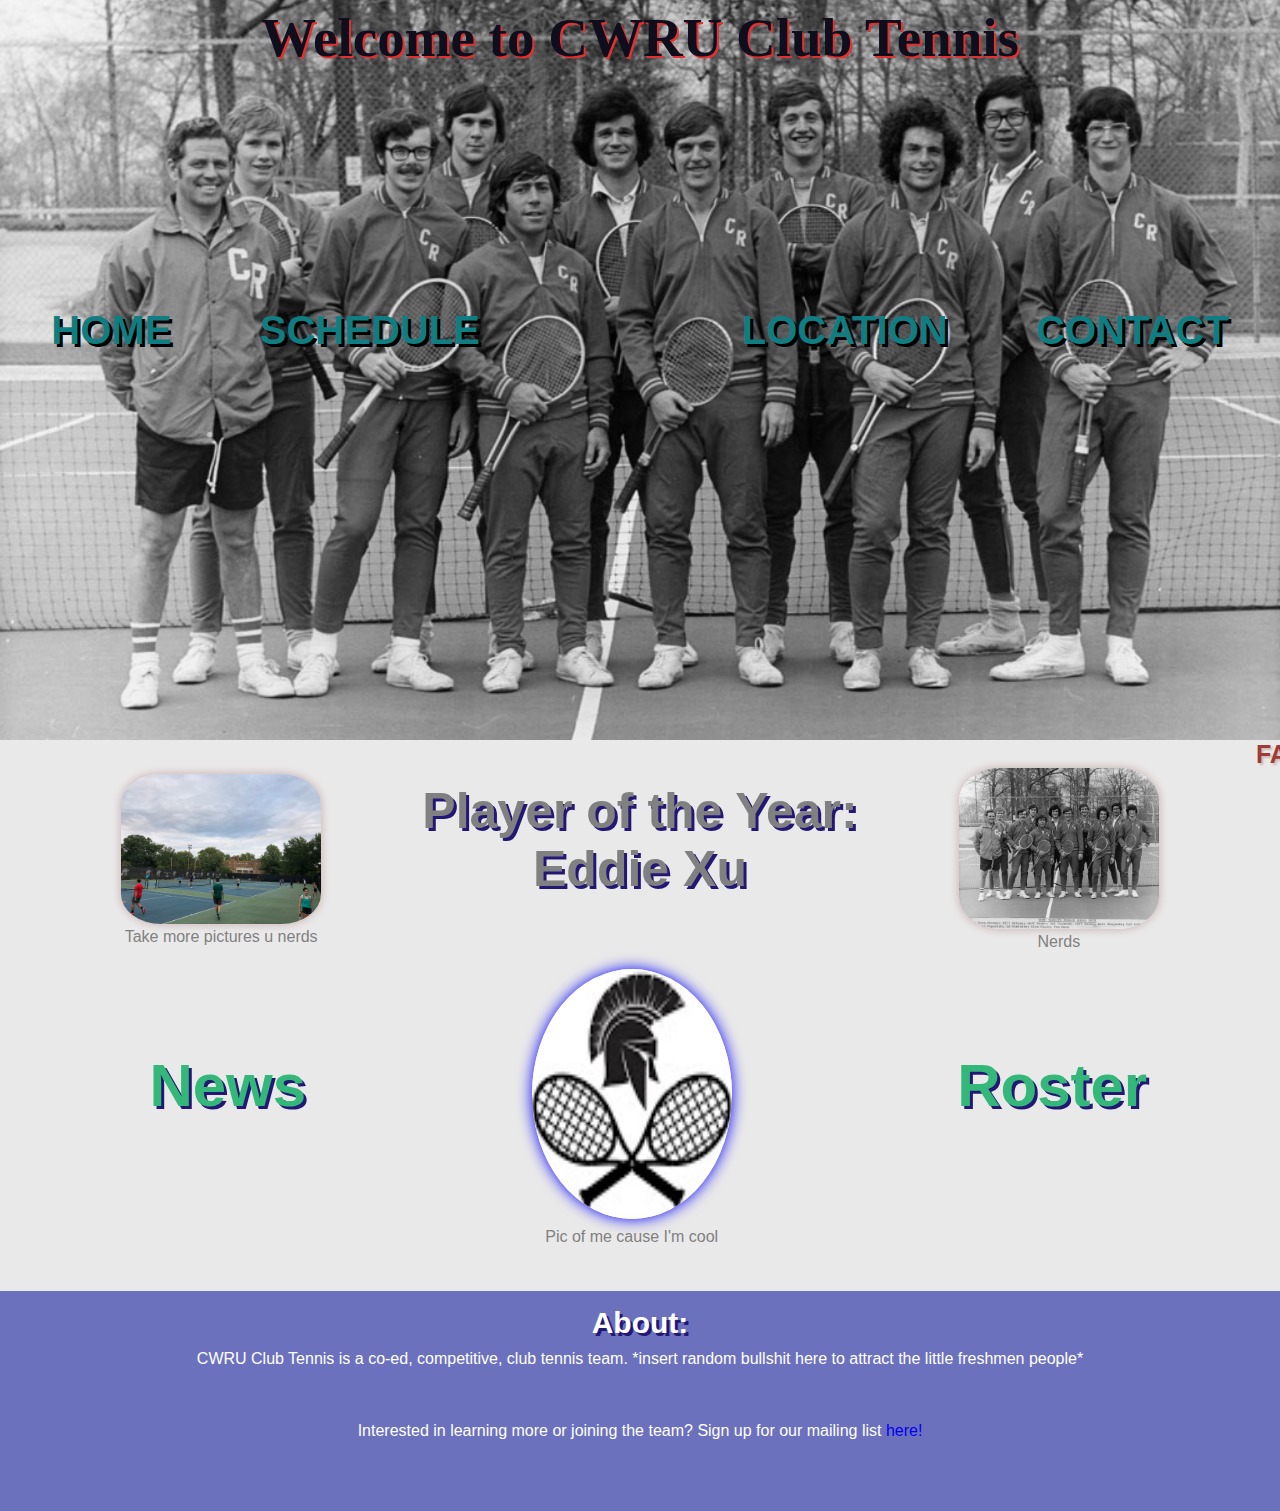
<file: index.html>
<!DOCTYPE html>
<html>
    <head>
        <link rel="icon" href="https://lh3.googleusercontent.com/3Gk6bz5eVbrGGuRK45hY__rb3zvafGxqtG30RKk9eC0vrkC7ACPqX3DjzC-_6-8ttChE=s89">
        <title>CWRU Club Tennis</title>
        <link rel="stylesheet" href="style.css">
    </head>
    <style>
        header h1 {
            color:rgb(14, 14, 29); /*203, 203, 206*/
            font-size: 55px;
            font-family: Candara;
            text-shadow: 2px 2px #e23131;
            top: -100px;
        }

        h2 {
            font-family: Arial, Helvetica, sans-serif;
            text-align: center;
            text-shadow: 3px 3px rgb(35, 23, 117);
            position: relative;
            top: -20px;
        }

        /*Invert the colors of the heading and the hyperlinks*/

        header h3 a {
            font-size: 25px;
            text-shadow: 2px 2px 2px rgb(206, 187, 179);
            color: rgb(158, 58, 58);
            position: relative;
            left: 650px;
            top: 700px;
        }

        p {
            position: relative;
            top: -35px;
        }

        footer {
            background-color: rgb(108, 113, 189); /*123, 140, 194*/
            height: 200px;
            text-align: center;

        }

        li {
            display: inline-block;
            font-family: Arial, Helvetica, sans-serif;
            font-size: 35px;
            margin-left: 80px;
            border-radius: 3px;
            padding: 2px;
            position: relative;
            top: 100px;
        }

    </style>
    <body>
        <header>
            <h3 style="font-size: 20px"><a href="faq.html">FAQs</a></h3>
            <h1>Welcome to CWRU Club Tennis</h1>
            <nav>
                <ul>
                    <li><a href="index.html">Home</a></li>
                    <li><a href="menu.html">Schedule</a></li>
                    <li class="logo"><a href="index.html">Old Picture Logo</a></li>
                    <li><a href="locations.html">Location</a></li>
                    <li><a href="contact.html">Contact</a></li>
                </ul>
            </nav>
        </header>

        <section class="features-box normal">
            <figure>
                <img src="image/Club Tennis w: Kasey.jpg" alt="CWRU Club Tennis practice">
                <figcaption>Take more pictures u nerds</figcaption>
            </figure>

            <body>
                <h2 style="font-size: 50px;">
                    Player of the Year:<br/>
                    Eddie Xu
                </h2>

            </body>

            <figure>
                <img src="image/Old Club Tennis.jpg" alt="Stuff here">
                <figcaption>Nerds</figcaption>
            </figure>
        </section>

        <section class="features-box logo">

            <h2 style="font-size: 60px;">
                <a href="news.html">&nbspNews</a>
            </h2>

            <figure>
                <img src="image/Club Tennis logo.jpg" alt="Description here">
                <figcaption>Pic of me cause I'm cool</figcaption>
            </figure>

            <h2 style="font-size: 60px;">
                <a href="roster.html">Roster</a>
            </h2>

        </section>
<!--
        <section class="features-box bottom">
            <figure>
                <img src="image/Club Tennis logo.jpg" alt="Description here">
                <figcaption>Picture</figcaption>
            </figure>
            
            <figure>
                <img src="image/Club Tennis logo.jpg" alt="Description here">
                <figcaption>Other Picture</figcaption>
            </figure>
        </section>
    -->
        <footer>
            <h2 style="font-size: 30px;">
                About:
            </h2>
            <p>CWRU Club Tennis is a co-ed, competitive, club tennis team. *insert random bullshit here to attract the little freshmen people* <br/> <br/> <br/> <br/>
                Interested in learning more or joining the team? Sign up for our mailing list <a href="https://community.case.edu/">here!</a></p> 


    </body>
</html>  



<!--html, head, title, body, em, h1-h6, strong, br, p, button, ol, ul, li, div, letsmakeadeal-->
<!--header, nav, section, footer, ul>li*3-->
<!--css: padding, margin, display: inline-block 20px, selector with commas-->
</file>
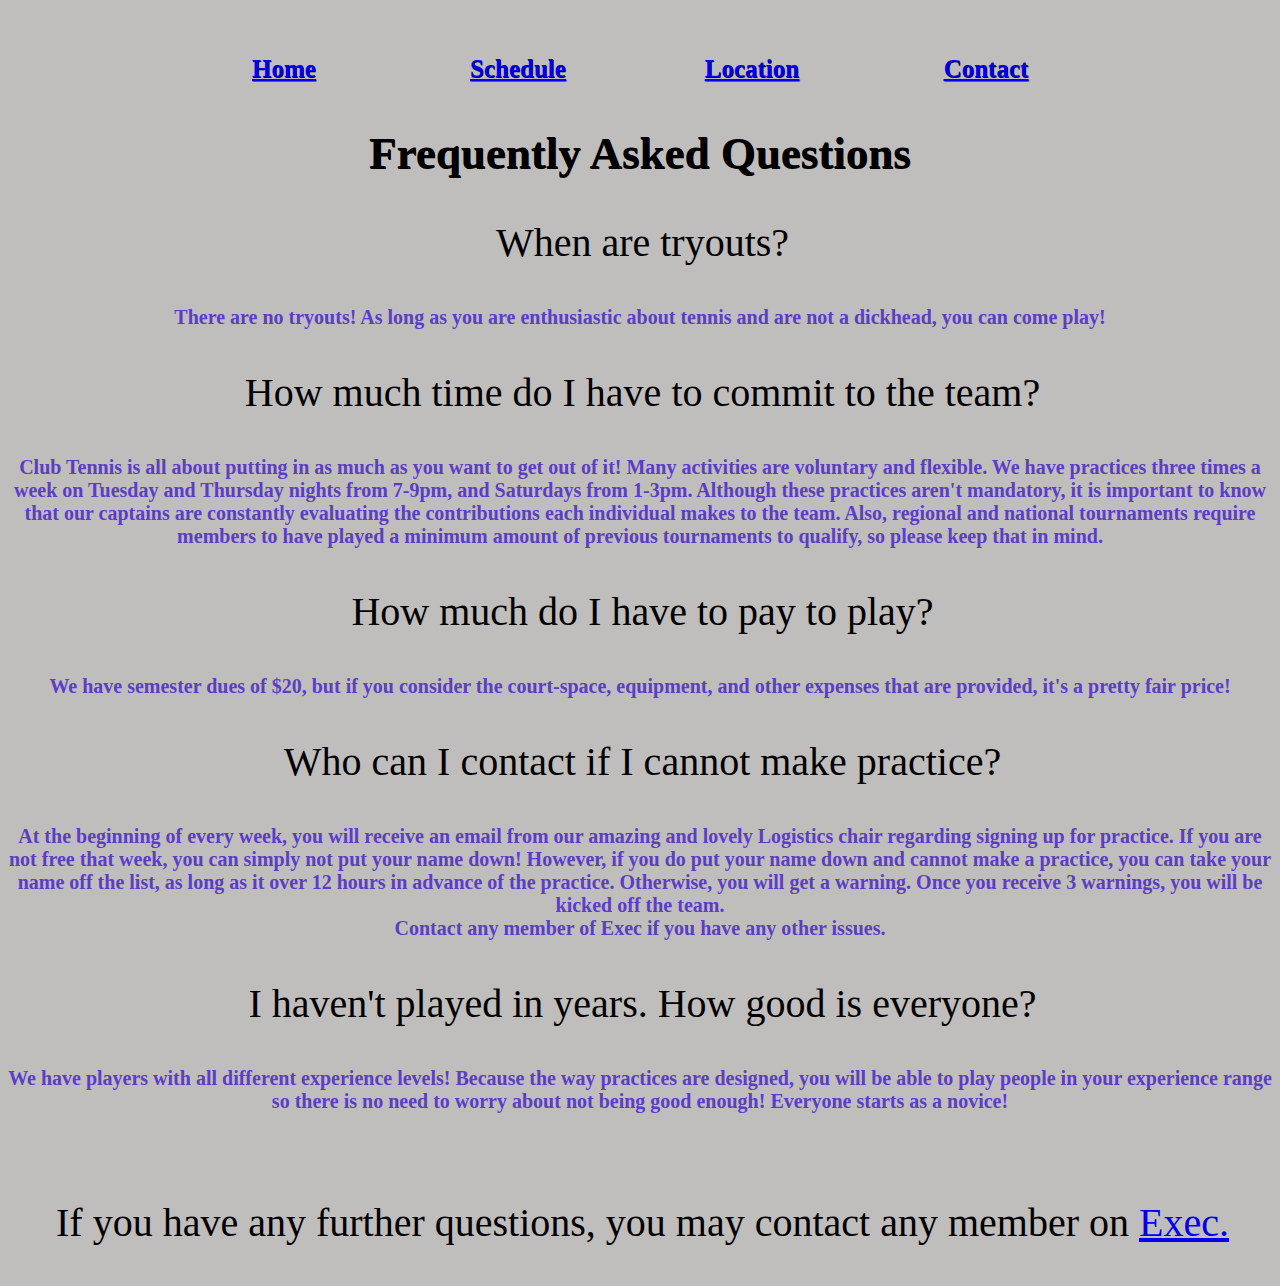
<file: faq.html>
<!DOCTYPE html>
<html lang="en">
    <head>
        <link rel="icon" href="https://lh3.googleusercontent.com/3Gk6bz5eVbrGGuRK45hY__rb3zvafGxqtG30RKk9eC0vrkC7ACPqX3DjzC-_6-8ttChE=s89">
        <title>CWRU Club Tennis</title>
    </head>

    <style>

        header {
            background-color: rgb(192, 189, 189);
            font-weight: bold;
            text-align: center;
            text-shadow: .5px .5px black;
        }

        body {
            background-color: rgb(192, 189, 189);
        }
        ul {
            list-style-type:none;
            text-align: center;
            font-size: 40px;
            font-family: comic-sans;
            text-indent: -35px;
        }

        li {
            display: inline-block;
            font-size: 25px;
            margin-left: 20px;
            border-radius: 3px;
            padding: 2px;
            width: 200px;
        }

        h2 {
            color: rgb(91, 62, 197);
            margin: auto;
            text-align: center;
            font-size: 20px;
            font-family: comic-sans;
            top: 100px;
        }

        h3 a {
            color: red;
        }


        a:hover {
            text-decoration: underline;
        }

    </style>

<body>
    <header>
        <nav>
            <ul>
                <li><a href="index.html">Home</a></li>
                <li><a href="menu.html">Schedule</a></li>
                <li><a href="locations.html">Location</a></li>
                <li><a href="contact.html">Contact</a></li>
            </ul>
        </nav>
        <h1 style="font-size: 45px;">Frequently Asked Questions</h1>
    </header>
    <section>
        <ul>
            When are tryouts?
        </ul>
        <h2>There are no tryouts! As long as you are enthusiastic about tennis and are not a dickhead, you can come play!</h2>
        <ul>
            How much time do I have to commit to the team?
        </ul>
        <h2>
            Club Tennis is all about putting in as much as you want to get out of it! Many activities are voluntary and flexible. We have practices three times a week on Tuesday and Thursday nights from 7-9pm, and Saturdays from 1-3pm. Although these practices aren't mandatory, it is important to know that our captains are constantly evaluating the contributions each individual makes to the team. Also, regional and national tournaments require members to have played a minimum amount of previous tournaments to qualify, so please keep that in mind.
        </h2>
        <ul>
            How much do I have to pay to play?
        </ul>
        <h2>
            We have semester dues of $20, but if you consider the court-space, equipment, and other expenses that are provided, it's a pretty fair price!
        </h2>
        <ul>
            Who can I contact if I cannot make practice?
        </ul>
        <h2>
            At the beginning of every week, you will receive an email from our amazing and lovely Logistics chair regarding signing up for practice. If you are not free that week, you can simply not put your name down! However, if you do put your name down and cannot make a practice, you can take your name off the list, as long as it over 12 hours in advance of the practice. Otherwise, you will get a warning. Once you receive 3 warnings, you will be kicked off the team. <br/>Contact any member of Exec if you have any other issues.
        </h2>
        <ul>
            I haven't played in years. How good is everyone?
        </ul>
        <h2>
            We have players with all different experience levels! Because the way practices are designed, you will be able to play people in your experience range so there is no need to worry about not being good enough! Everyone starts as a novice! <br/> <br/> <br/>
        </h2>
        <ul>If you have any further questions, you may contact any member on <a href="roster.html">Exec.</a></ul>
    </section>

</body>
</html>
</file>
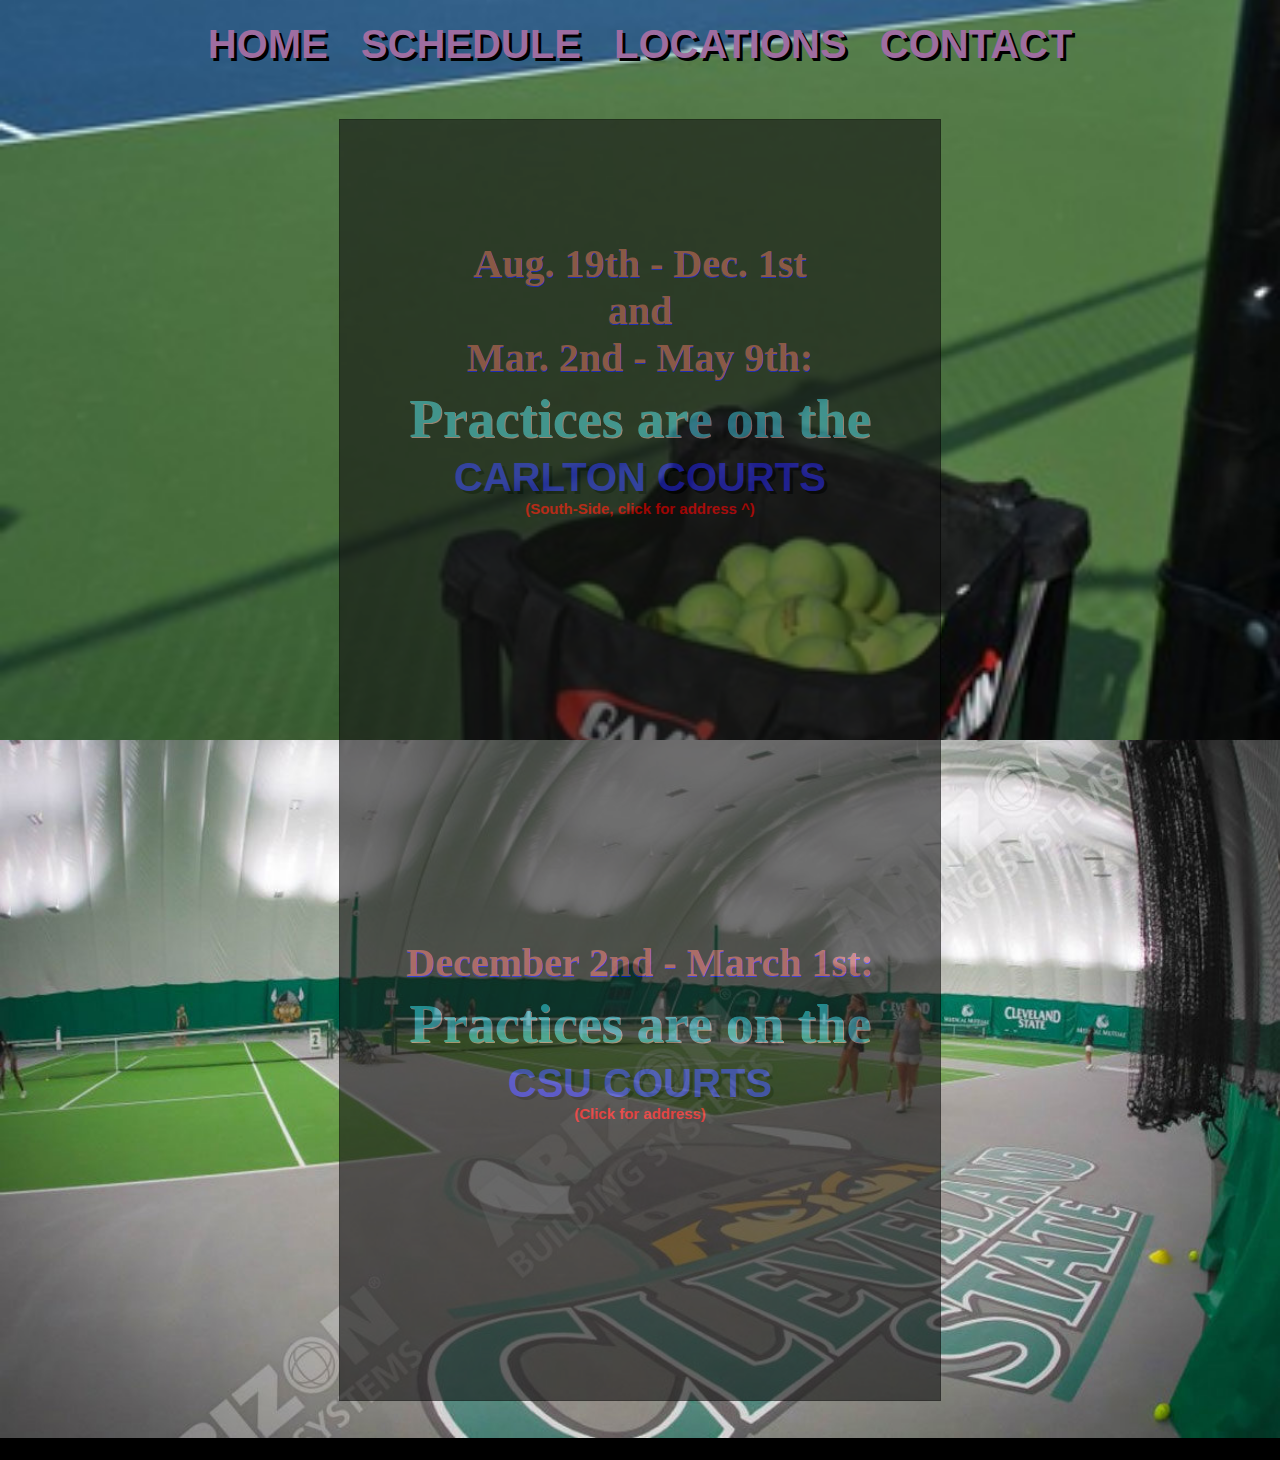
<file: locations.html>
<!DOCTYPE html>
<html>
    <head>
        <link rel="icon" href="https://lh3.googleusercontent.com/3Gk6bz5eVbrGGuRK45hY__rb3zvafGxqtG30RKk9eC0vrkC7ACPqX3DjzC-_6-8ttChE=s89">
        <title>CWRU Club Tennis</title>
        <link rel="stylesheet" href="style.css"> 
    </head>


    <style>
        header {
            background-image: url("image/CWRU COURTS2.jpg");
            font-size: 33px;
            text-shadow: 1px 1px rgb(206, 145, 145);
            color: rgb(105, 51, 51);
        }

        footer {
            background-image: url("image/ClevelandCourts.jpg");
            background-size: 100%;
            font-size: 33px;
            text-shadow: 1px 1px rgb(206, 145, 145);
            color: rgb(105, 51, 51);
            height: 700px;
            background-repeat: no-repeat;
        }
        .football a {
            color: rgb(158, 109, 160);
        }

        .locates {
            border: 1px solid black;
            opacity: 0.6;
            width: 600px;
            height: 1280px;
            position: relative;
            top: 50px;
            color:rgb(255, 255, 255);
        }

        .locates a {
            color: rgb(36, 36, 219);
            font-weight: bold;
            opacity: 1.0;
            position: relative;
            top: 0px;

        }

        h3{
            font-family: 'Times New Roman', Times, serif;
            color:rgb(175, 70, 70);
            text-shadow: .5px .5px blue;
            position: relative;
            top: 80px;
        }
        .locates h4 {
            color: red;
            text-shadow: none;
            font-size: 15px;
            position: relative;
            text-align: center;
            top: -20px;
        }
        h2 {
            font-weight:bold;
            font-family:'Times New Roman', Times, serif;
            color: rgb(58, 170, 190);
            position: relative;
            top: 40px;
            font-size: 55px;
        }




    </style>
    <body>
        <header>
            <nav class = "football">
                <ul>
                    <li><a href="index.html">Home</a></li>
                    <li><a href="menu.html">Schedule</a></li>
                    <li><a href="locations.html">Locations</a></li>
                    <li><a href="contact.html">Contact</a></li>
                </ul>
            </nav>
            <div class="locates">
                <h3 style="font-size: 40px">Aug. 19th - Dec. 1st <br/> and <br/> Mar. 2nd - May 9th: <br/> </h3>
                <h2>Practices are on the </h2>
                <a href="https://www.google.com/maps/dir/41.5143885,-81.604017/carlton+courts+cwru/@41.5082872,-81.6064328,15z/data=!3m1!4b1!4m9!4m8!1m1!4e1!1m5!1m1!1s0x8830fc7991760709:0xbf72d45b4b635d69!2m2!1d-81.5989117!2d41.5018148">Carlton Courts</a>
                <h4>(South-Side, click for address ^)</h4>
                
                <h3 style="font-size: 40px"><br/><br/><br/><br/><br/><br/>December 2nd - March 1st: <br/></h3>
                <h2>Practices are on the</h2>
                <a href="https://www.google.com/maps/dir/41.5143885,-81.604017/csu+tennis+courts/@41.5086337,-81.6748113,13z/data=!3m1!4b1!4m9!4m8!1m1!4e1!1m5!1m1!1s0x8830fa638682f705:0x79414427eb74e62a!2m2!1d-81.676987!2d41.503849">CSU Courts</a>
                <h4>(Click for address)</h4>
            </div>
            
        </header>
        <footer>
        </footer>


    </body>
</html>  



<!--html, head, title, body, em, h1-h6, strong, br, p, button, ol, ul, li, div, letsmakeadeal-->
<!--header, nav, section, footer, ul>li*3-->
<!--css: padding, margin, display: inline-block 20px-->
<!--make pages (change directory)-->
</file>
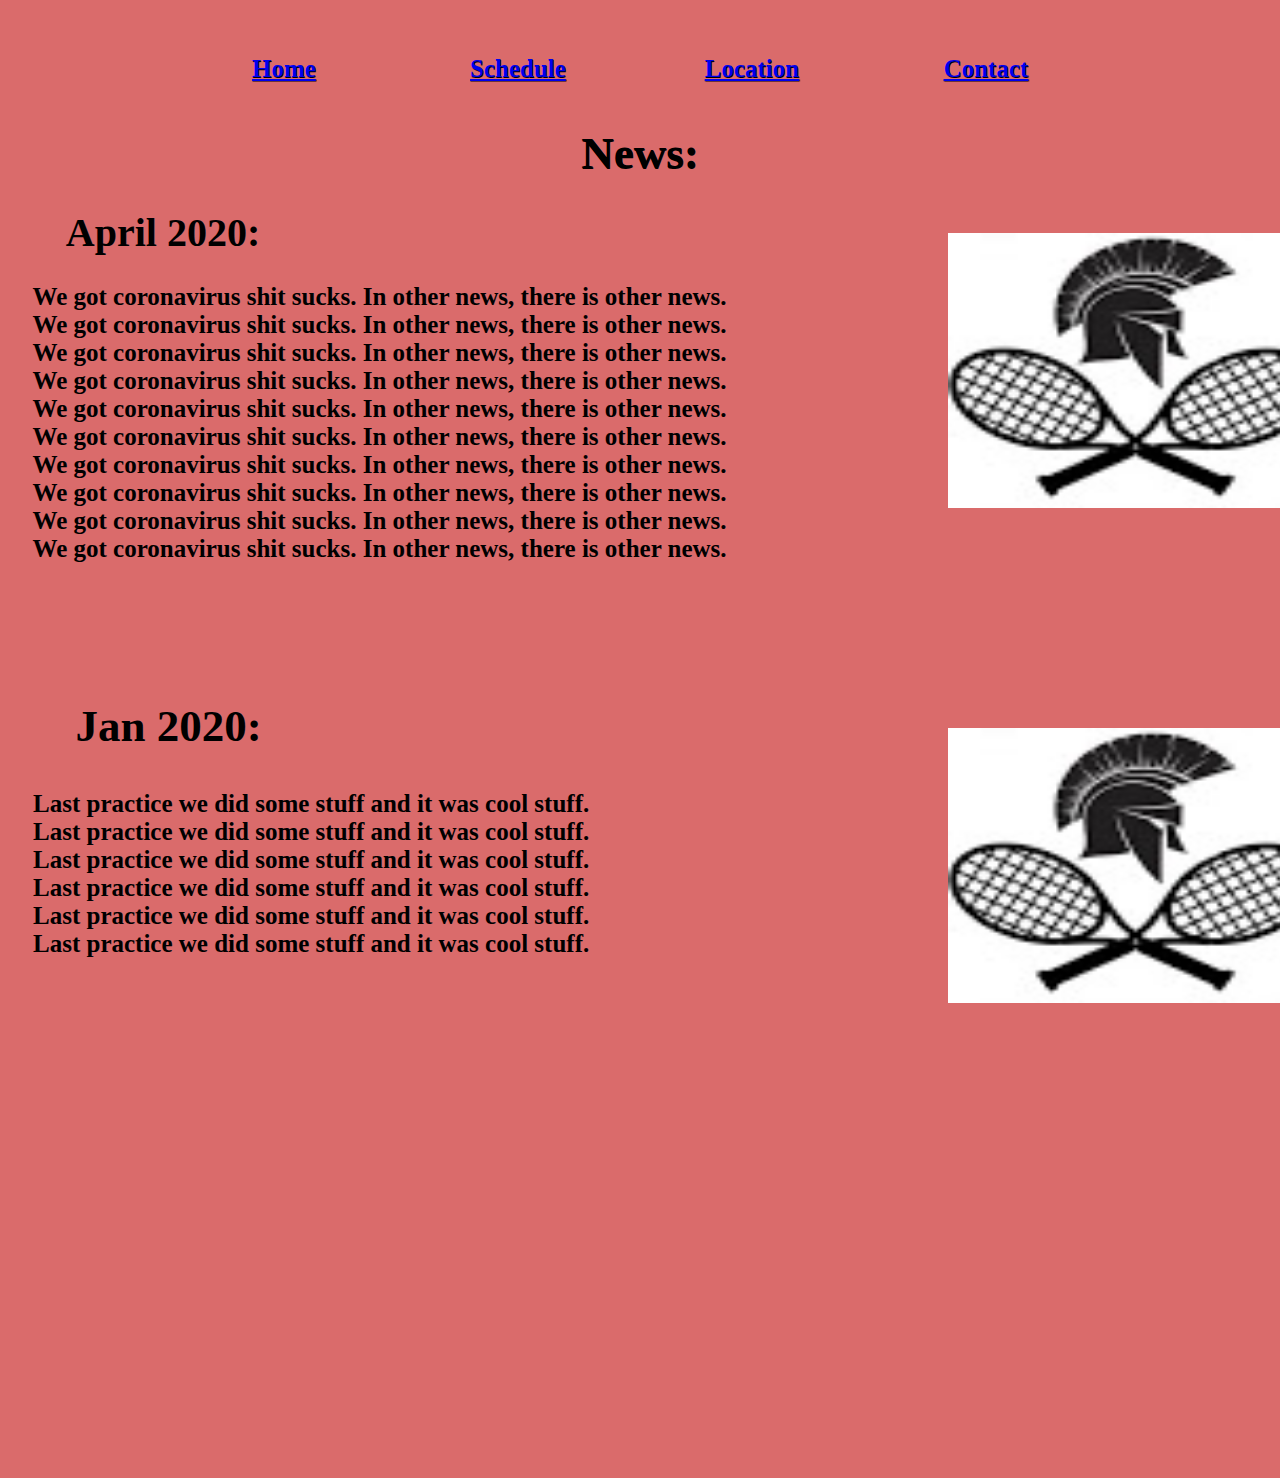
<file: news.html>
<!DOCTYPE html>
<html lang="en">
    <head>
        <link rel="icon" href="https://lh3.googleusercontent.com/3Gk6bz5eVbrGGuRK45hY__rb3zvafGxqtG30RKk9eC0vrkC7ACPqX3DjzC-_6-8ttChE=s89">
        <title>CWRU Club Tennis</title>

    </head>

    <style>

        header {
            background-color: rgb(218, 107, 107);
            font-weight: bold;
            text-align: center;
            text-shadow: .5px .5px black;
        }

        body {
            background-color: rgb(218, 107, 107);
        }
        ul {
            list-style-type:none;
            text-align: center;
            font-size: 40px;
            font-family: comic-sans;
            text-indent: -35px;
        }

        li {
            display: inline-block;
            font-size: 25px;
            margin-left: 20px;
            border-radius: 3px;
            padding: 2px;
            width: 200px;
        }

        div {
            font-family: 'Times New Roman', Times, serif;
            font-size: 20px;
            position: relative;
            margin: auto;
            text-align: left;
        }

        h2 {
            font-family: 'Times New Roman', Times, serif;
            font-size: 45px;
            position: relative;
            top: -200px;
        }

        

        figure img {
            margin: auto;
            position: relative;
            top: -350px;
            left: 900px;
            width: 375px;
            height: 275px;
        }

        .second_stuff figure img {
            top: -450px;
        }

    </style>

<body>
    <header>
        <nav>
            <ul>
                <li><a href="index.html">Home</a></li>
                <li><a href="menu.html">Schedule</a></li>
                <li><a href="locations.html">Location</a></li>
                <li><a href="contact.html">Contact</a></li>
            </ul>
        </nav>
        <h1 style="font-size: 45px;">News:</h1>
    </header>

    <div class="first_stuff">
        <h1>
            &nbsp &nbsp &nbsp April 2020:
        </h1>
        <h1 style="font-size: 25px;"> 
            &nbsp &nbsp We got coronavirus shit sucks. In other news, there is other news. <br/>
            &nbsp &nbsp We got coronavirus shit sucks. In other news, there is other news. <br/>
            &nbsp &nbsp We got coronavirus shit sucks. In other news, there is other news. <br/>
            &nbsp &nbsp We got coronavirus shit sucks. In other news, there is other news. <br/>
            &nbsp &nbsp We got coronavirus shit sucks. In other news, there is other news. <br/>
            &nbsp &nbsp We got coronavirus shit sucks. In other news, there is other news. <br/>
            &nbsp &nbsp We got coronavirus shit sucks. In other news, there is other news. <br/>
            &nbsp &nbsp We got coronavirus shit sucks. In other news, there is other news. <br/>
            &nbsp &nbsp We got coronavirus shit sucks. In other news, there is other news. <br/>
            &nbsp &nbsp We got coronavirus shit sucks. In other news, there is other news. <br/>
        </h1>
        <figure>
            <img src="image/Club Tennis logo.jpg" alt="Description here">
        </figure>
    </div>

    <div class="second_stuff">

        <h2>
            &nbsp &nbsp &nbsp Jan 2020:
        </h2>
            <h2 style="font-size: 25px;"> 
                &nbsp &nbsp Last practice we did some stuff and it was cool stuff. <br/> 
                &nbsp &nbsp Last practice we did some stuff and it was cool stuff. <br/> 
                &nbsp &nbsp Last practice we did some stuff and it was cool stuff. <br/> 
                &nbsp &nbsp Last practice we did some stuff and it was cool stuff. <br/> 
                &nbsp &nbsp Last practice we did some stuff and it was cool stuff. <br/> 
                &nbsp &nbsp Last practice we did some stuff and it was cool stuff. <br/>
            </h2>
            
            <figure>
                <img src="image/Club Tennis logo.jpg" alt="Description here">
            </figure>
    </div>
</body>
</html>
</file>
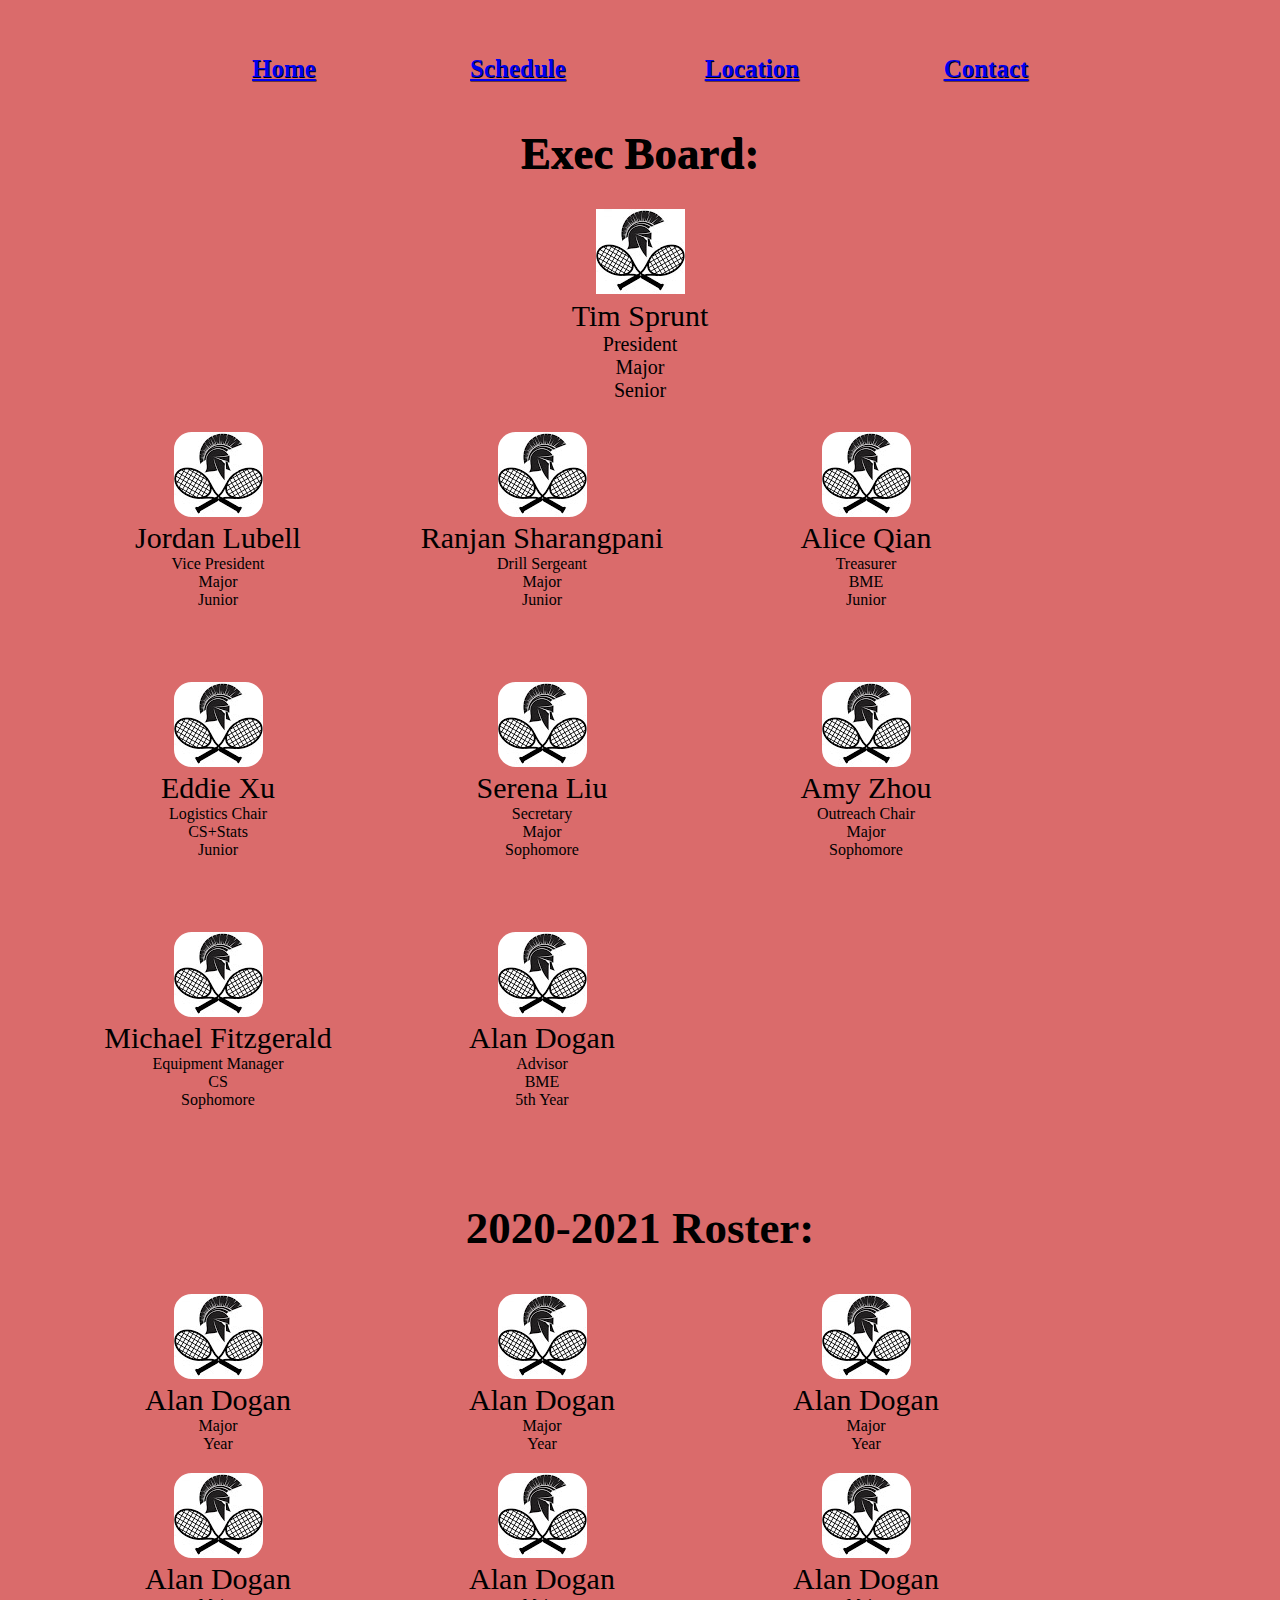
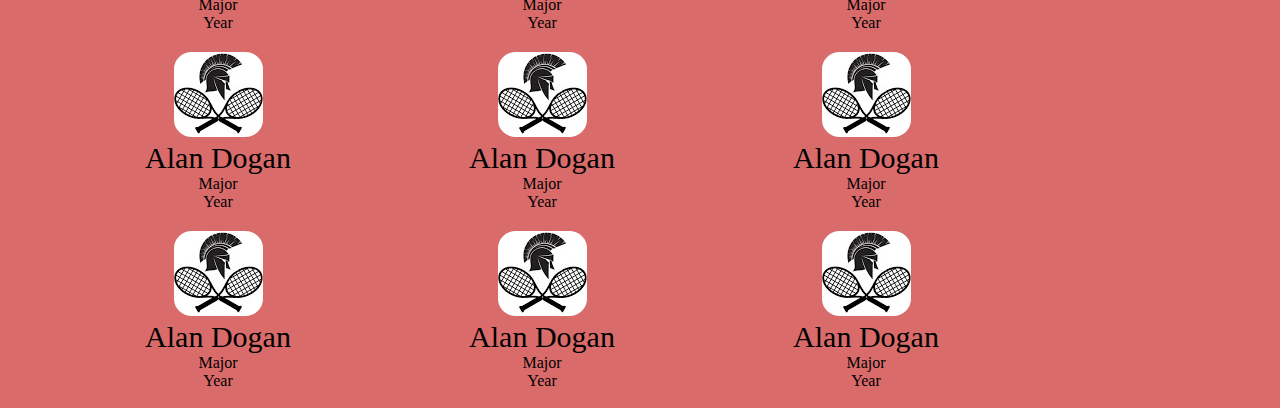
<file: roster.html>
<!DOCTYPE html>
<html lang="en">
    <head>
        <link rel="icon" href="https://lh3.googleusercontent.com/3Gk6bz5eVbrGGuRK45hY__rb3zvafGxqtG30RKk9eC0vrkC7ACPqX3DjzC-_6-8ttChE=s89">
        <title>CWRU Club Tennis</title>

    </head>

    <style>

        header {
            background-color: rgb(218, 107, 107);
            font-weight: bold;
            text-align: center;
            text-shadow: .5px .5px black;
        }

        body {
            background-color: rgb(218, 107, 107);
        }
        ul {
            list-style-type:none;
            text-align: center;
            font-size: 40px;
            font-family: comic-sans;
            text-indent: -35px;
        }

        li {
            display: inline-block;
            font-size: 25px;
            margin-left: 20px;
            border-radius: 3px;
            padding: 2px;
            width: 200px;
        }

        h2 {
            color: rgb(91, 62, 197);
            margin: auto;
            text-align: center;
            font-size: 20px;
            font-family: comic-sans;
            top: 100px;
        }
        section {
            font-size: 20px;
            font-family: comic-sans;
            margin: auto;
            position: relative;
            text-align: center; 
            width: 400px;
        }

        h3 a {
            color: red;
        }

        #roster_second figure {
            width: 300px;
            margin: auto;
            padding: 10px;
            position: relative;
            text-align: center;
            left: 50px;
            display: inline-block;
            height: 230px;
        }

        #roster_second figure img {
            border-radius: 20%;
        }

        #players h1 {
            text-align: center;
        }

        #players figure {
            width: 300px;
            margin: auto;
            padding: 10px;
            position: relative;
            left: 50px;
            text-align: center;
            display:inline-block;
        }

        #players figure img {
            border-radius: 20%;
        }

        a:hover {
            text-decoration: underline;
        }

    </style>

<body>
    <header>
        <nav>
            <ul>
                <li><a href="index.html">Home</a></li>
                <li><a href="menu.html">Schedule</a></li>
                <li><a href="locations.html">Location</a></li>
                <li><a href="contact.html">Contact</a></li>
            </ul>
        </nav>
        <h1 style="font-size: 45px;">Exec Board:</h1>
    </header>

    <section class="roster first">

    <figure>
        <img src="image/Club Tennis logo.jpg" alt="Description here">
        <figcaption style="font-size:30px">Tim Sprunt</figcaption>
        <figcaption>President</figcaption>
        <figcaption>Major</figcaption>
        <figcaption>Senior</figcaption>
    </figure>

    </section>

    <div id="roster_second">
        <figure>
            <img src="image/Club Tennis logo.jpg" alt="Description here">
            <figcaption style="font-size:30px">Jordan Lubell</figcaption>
            <figcaption>Vice President</figcaption>
            <figcaption>Major</figcaption>
            <figcaption>Junior</figcaption>
        </figure>

        <figure>
            <img src="image/Club Tennis logo.jpg" alt="Description here">
            <figcaption style="font-size:30px">Ranjan Sharangpani</figcaption>
            <figcaption>Drill Sergeant</figcaption>
            <figcaption>Major</figcaption>
            <figcaption>Junior</figcaption>
        </figure>

        <figure>
            <img src="image/Club Tennis logo.jpg" alt="Description here">
            <figcaption style="font-size:30px">Alice Qian</figcaption>
            <figcaption>Treasurer</figcaption>
            <figcaption>BME</figcaption>
            <figcaption>Junior</figcaption>
        </figure>
        <figure>
            <img src="image/Club Tennis logo.jpg" alt="Description here">
            <figcaption style="font-size:30px">Eddie Xu</figcaption>
            <figcaption>Logistics Chair</figcaption>
            <figcaption>CS+Stats</figcaption>
            <figcaption>Junior</figcaption>
        </figure>
        <figure>
            <img src="image/Club Tennis logo.jpg" alt="Description here">
            <figcaption style="font-size:30px">Serena Liu</figcaption>
            <figcaption>Secretary</figcaption>
            <figcaption>Major</figcaption>
            <figcaption>Sophomore</figcaption>
        </figure>
        <figure>
            <img src="image/Club Tennis logo.jpg" alt="Description here">
            <figcaption style="font-size:30px">Amy Zhou</figcaption>
            <figcaption>Outreach Chair</figcaption>
            <figcaption>Major</figcaption>
            <figcaption>Sophomore</figcaption>
        </figure>
        <figure>
            <img src="image/Club Tennis logo.jpg" alt="Description here">
            <figcaption style="font-size:30px">Michael Fitzgerald</figcaption>
            <figcaption>Equipment Manager</figcaption>
            <figcaption>CS</figcaption>
            <figcaption>Sophomore</figcaption>
        </figure>
        <figure>
            <img src="image/Club Tennis logo.jpg" alt="Description here">
            <figcaption style="font-size:30px">Alan Dogan</figcaption>
            <figcaption>Advisor</figcaption>
            <figcaption>BME</figcaption>
            <figcaption>5th Year</figcaption>
        </figure>
    </div>

    <div id="players">
        <h1 style="font-size: 45px;">2020-2021 Roster:</h1>
        <figure>
            <img src="image/Club Tennis logo.jpg" alt="Description here">
            <figcaption style="font-size:30px">Alan Dogan</figcaption>
            <figcaption>Major</figcaption>
            <figcaption>Year</figcaption>
        </figure>
        <figure>
            <img src="image/Club Tennis logo.jpg" alt="Description here">
            <figcaption style="font-size:30px">Alan Dogan</figcaption>
            <figcaption>Major</figcaption>
            <figcaption>Year</figcaption>
        </figure>
        <figure>
            <img src="image/Club Tennis logo.jpg" alt="Description here">
            <figcaption style="font-size:30px">Alan Dogan</figcaption>
            <figcaption>Major</figcaption>
            <figcaption>Year</figcaption>
        </figure>
        <figure>
            <img src="image/Club Tennis logo.jpg" alt="Description here">
            <figcaption style="font-size:30px">Alan Dogan</figcaption>
            <figcaption>Major</figcaption>
            <figcaption>Year</figcaption>
        </figure>
        <figure>
            <img src="image/Club Tennis logo.jpg" alt="Description here">
            <figcaption style="font-size:30px">Alan Dogan</figcaption>
            <figcaption>Major</figcaption>
            <figcaption>Year</figcaption>
        </figure>
        <figure>
            <img src="image/Club Tennis logo.jpg" alt="Description here">
            <figcaption style="font-size:30px">Alan Dogan</figcaption>
            <figcaption>Major</figcaption>
            <figcaption>Year</figcaption>
        </figure>            
        <figure>
            <img src="image/Club Tennis logo.jpg" alt="Description here">
            <figcaption style="font-size:30px">Alan Dogan</figcaption>
            <figcaption>Major</figcaption>
            <figcaption>Year</figcaption>
        </figure>
        <figure>
            <img src="image/Club Tennis logo.jpg" alt="Description here">
            <figcaption style="font-size:30px">Alan Dogan</figcaption>
            <figcaption>Major</figcaption>
            <figcaption>Year</figcaption>
        </figure>
        <figure>
            <img src="image/Club Tennis logo.jpg" alt="Description here">
            <figcaption style="font-size:30px">Alan Dogan</figcaption>
            <figcaption>Major</figcaption>
            <figcaption>Year</figcaption>
        </figure>
        <figure>
            <img src="image/Club Tennis logo.jpg" alt="Description here">
            <figcaption style="font-size:30px">Alan Dogan</figcaption>
            <figcaption>Major</figcaption>
            <figcaption>Year</figcaption>
        </figure>
        <figure>
            <img src="image/Club Tennis logo.jpg" alt="Description here">
            <figcaption style="font-size:30px">Alan Dogan</figcaption>
            <figcaption>Major</figcaption>
            <figcaption>Year</figcaption>
        </figure>
                <figure>
            <img src="image/Club Tennis logo.jpg" alt="Description here">
            <figcaption style="font-size:30px">Alan Dogan</figcaption>
            <figcaption>Major</figcaption>
            <figcaption>Year</figcaption>
        </figure>
    </div>
</body>
</html>
</file>
<file: style.css>
body {
    background: rgb(173, 169, 169); /*173, 169, 169*/
    color: white;
    font-family: Arial, Helvetica, sans-serif;
    margin: 0;
    padding: 0;
}

header {
    background-color: grey;
    background-image: url("image/Old\ Club\ Tennis.jpg");
    background-size: 100%;
    background-position: center;
    background-repeat: no-repeat;
    height: 700px;
    padding: 20px;
    text-align: center;
    font-weight: bold;
}


header a {
    color: rgb(15, 125, 129); /*210, 202, 202*/
    font-size: 40px;
    font-family: Arial, Helvetica, sans-serif;
    margin-top: 0;
    text-decoration: none;
    text-shadow: 3px 3px rgb(0, 0, 0);/*233, 130, 130*/
    text-transform: uppercase;
}

h1 {
    color:rgb(255, 255, 255);
    position: relative;
    top: -30px;
}

header .logo a {
    /*background-image: url("images/Club\ Tennis\ logo.jpg");*/
    background-size: 85px;
    background-repeat: no-repeat;
    display: inline-block;
    height: 80px;
    position: relative;
    text-indent: -99999px;
    top: -30px;
    width: 85px;
}

.features {
    background: rgb(34, 34, 34);
    color: gray;
    display: flex;
    flex-direction: row;
    padding: 20px;
    text-align: center;
}

.features-box.logo h2 {
    margin: auto;
    color: rgb(58, 58, 255);
    position: relative;
    text-decoration: none;
    text-align: center;
    top: -25px;
    /*right: 157.5px;*/
}

.features-box.logo a {
    margin: auto;
    color: rgb(52, 184, 122);
    position: relative;
    text-decoration: none;
    text-align: center;
    top: -25px;
}


.features-box figure {
    margin: auto;
    text-align: center;
    width: 200px;
}

.features-box.logo figure img {
    border-radius: 50%;
    box-shadow: blue 0 0 15px 0;
    position: relative;
    top: -30px;
    height: 250px;
    width: 200px;
}

.features-box.logo figcaption {
    position: relative;
    top: -25px;
}

.features-box.normal figure img {
    border-radius: 20%;
    box-shadow: rgb(196, 172, 172) 0 0 10px 0;
    width: 200px;
}

.features-box.bottom figure img {
    margin: auto;
    border-radius: 20%;
    position: relative;
    width: 200px;
}

section {
    background: rgba(255, 255, 255, 0.74); /*70, 55, 55*/
    color: grey; 
    padding: 20px;
    display: flex;
    flex-direction: row;
}

div {
    background: rgb(20, 20, 20);
    margin: auto;
    width: 100px;
}

ul {
    margin: 0;
    padding: 0;
    list-style-type: none;
}

li {
    display: inline-block;
    font-size: 25px;
    margin-left: 20px;
    border-radius: 3px;
    padding: 2px;
}


li:first-child {
    margin-left: 0;
}

a {
    text-decoration: none;
}

a:hover {
    text-decoration: underline;
}

footer {
    background: black;
    padding: 10px 20px;
}
</file>
